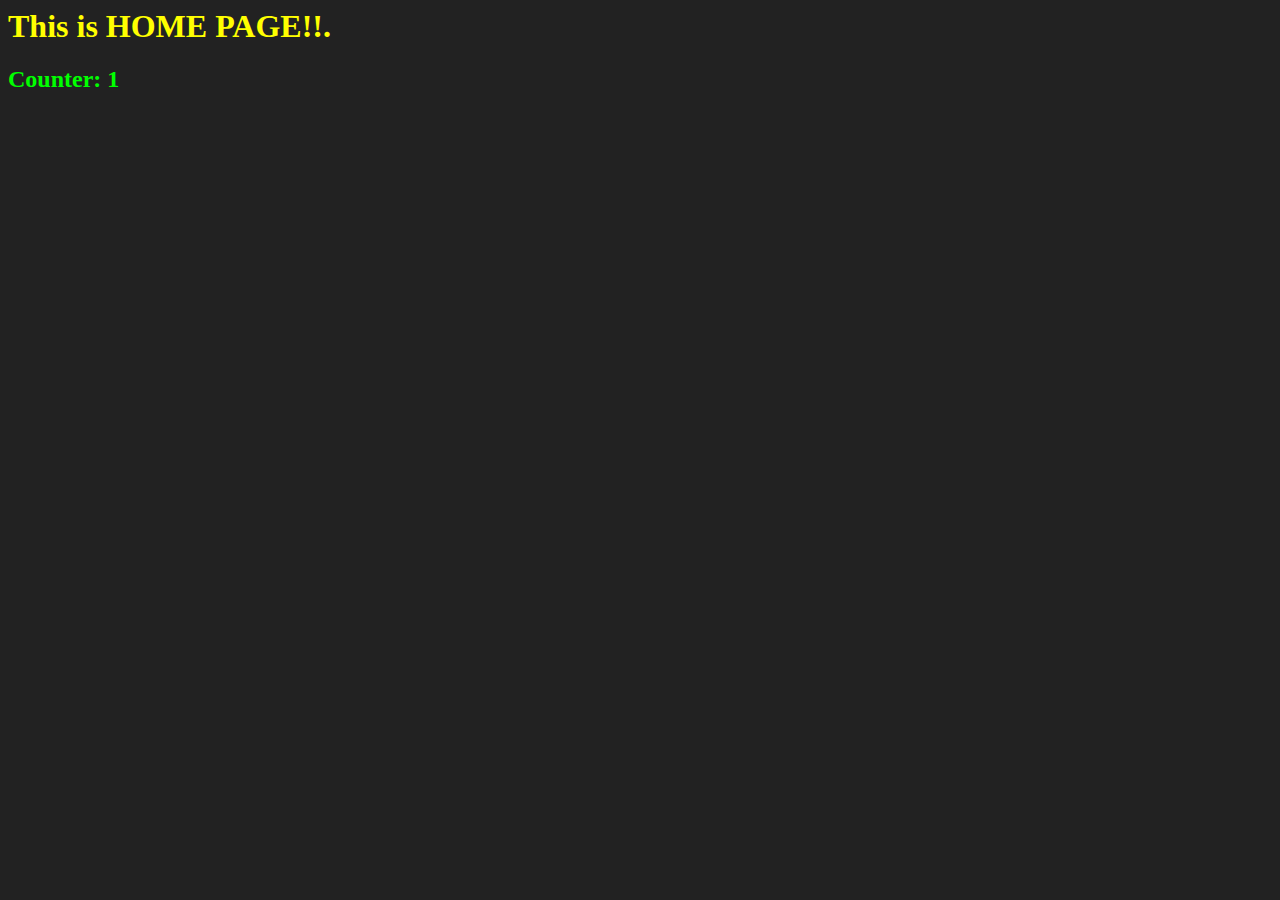
<file: code/EP11_Web_Server/index.html>
<html>
    <head>
        <title>
            Simple Website
        </title>
        <link rel="stylesheet" href="./style.css">
    </head>
    <body>
        <h1>
            This is HOME PAGE!!.
        </h1>

        <h2 id='counter'>Counter: 0</h2>

        <script src='./script.js'></script>
    </body>
</html>
</file>
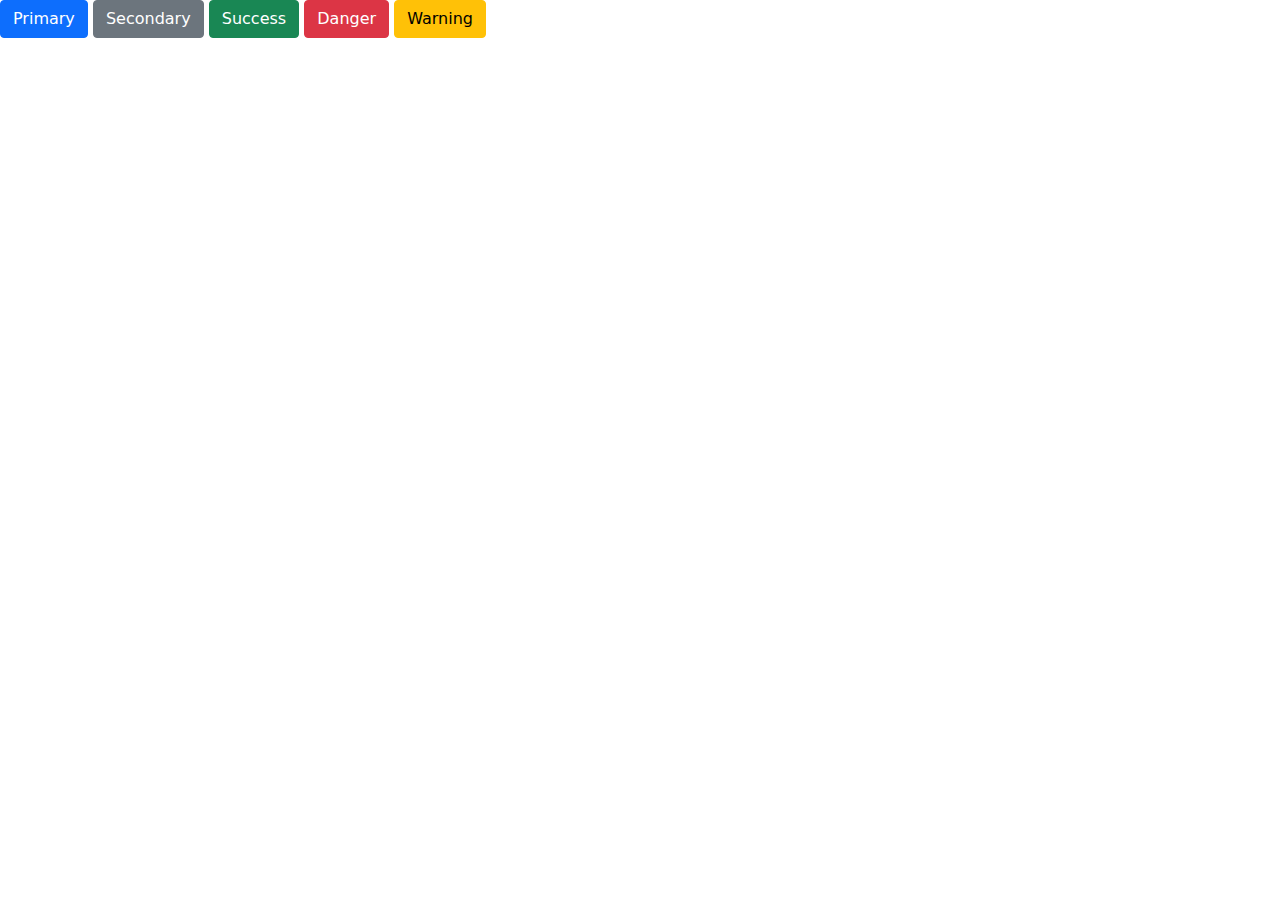
<file: code/EP12_FrontEnd_Development_Setup/index.html>
<html>
    <head>
        <title>EP12</title>
        <!-- comment  -->
        <!-- <link rel="stylesheet" href="https://cdn.jsdelivr.net/npm/bootstrap@5.0.0-beta3/dist/css/bootstrap.min.css"> -->
        <link rel="stylesheet" href="bootstrap.min.css">
    </head>

    <body>

        <button type="button" class="btn btn-primary">Primary</button>
        <button type="button" class="btn btn-secondary">Secondary</button>
        <button type="button" class="btn btn-success">Success</button>
        <button type="button" class="btn btn-danger">Danger</button>
        <button type="button" class="btn btn-warning">Warning</button>
    </body>

</html>
</file>
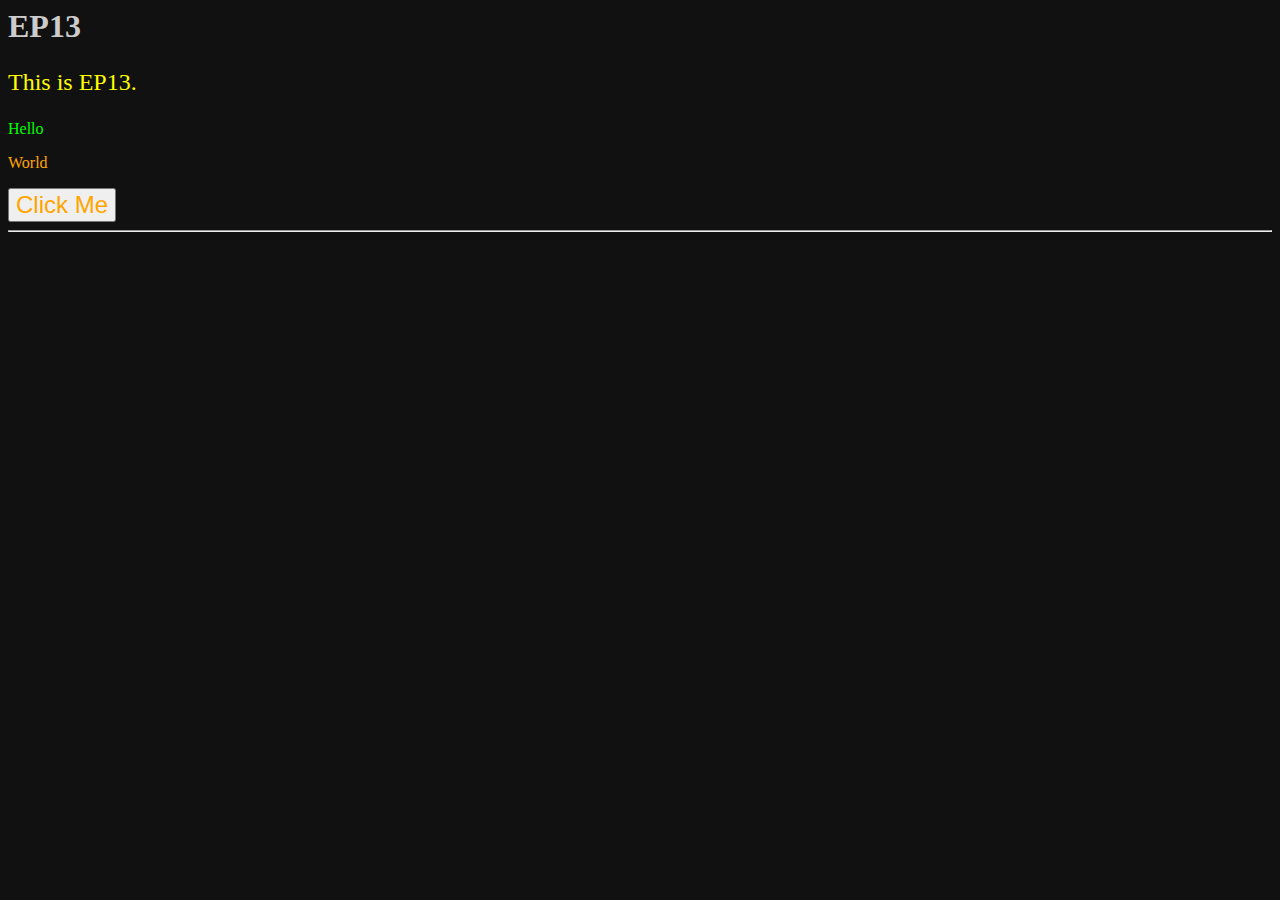
<file: code/EP13_Tag_Id_Class/index.html>
<html>

<head>
    <title>EP13</title>
    <link rel="stylesheet" href="style.css">
</head>

<body>
    <h1>EP13</h1>
    <p class="c_red large_text" id="p1">This is EP13.</p>
    <p id="p2">Hello</p>
    <p class="c_orange" id="p3">World</p>
    <button class="c_orange small_text large_text" id="btn1">Click Me</button>
    <hr>
    <script src="script.js"></script>
</body>

</html>
</file>
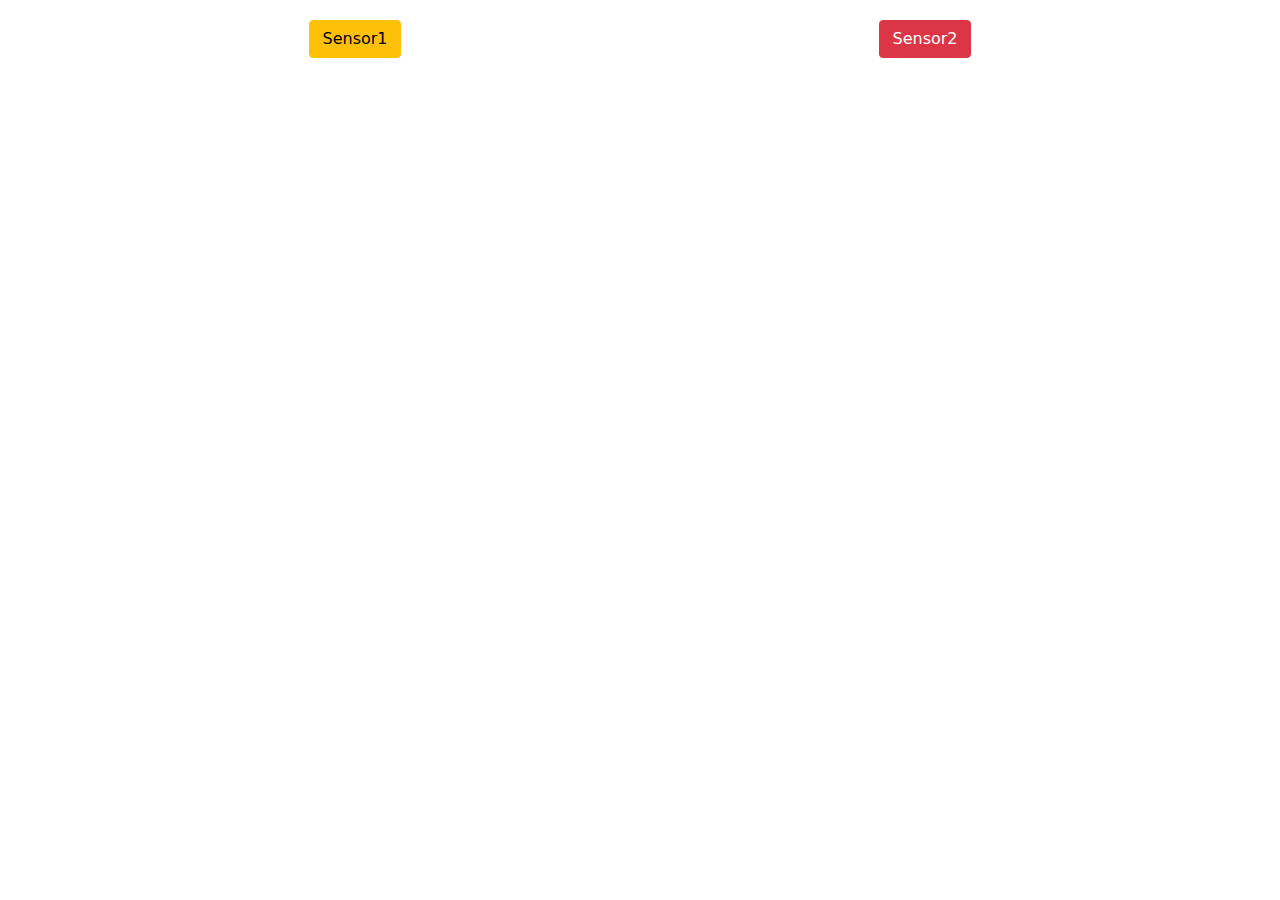
<file: code/EP14_Back_Front_Integration/web/index.html>
<html>
    <head>
        <title>EP14</title>
        <link rel="stylesheet" href="./bootstrap.min.css">
        <link rel="stylesheet" href="./style.css">
    </head>

    <body>

        <div class="container my_con">
            <div class="row">
                <div class="col my_col">
                    <button id="btnS1" class="btn btn-warning" >Sensor1</button>
                </div>
                <div class="col my_col">
                    <button id="btnS2" class="btn btn-danger" >Sensor2</button>
                </div>
            </div>
        </div>


        <script src="./script.js"></script>
    </body>

</html>
</file>
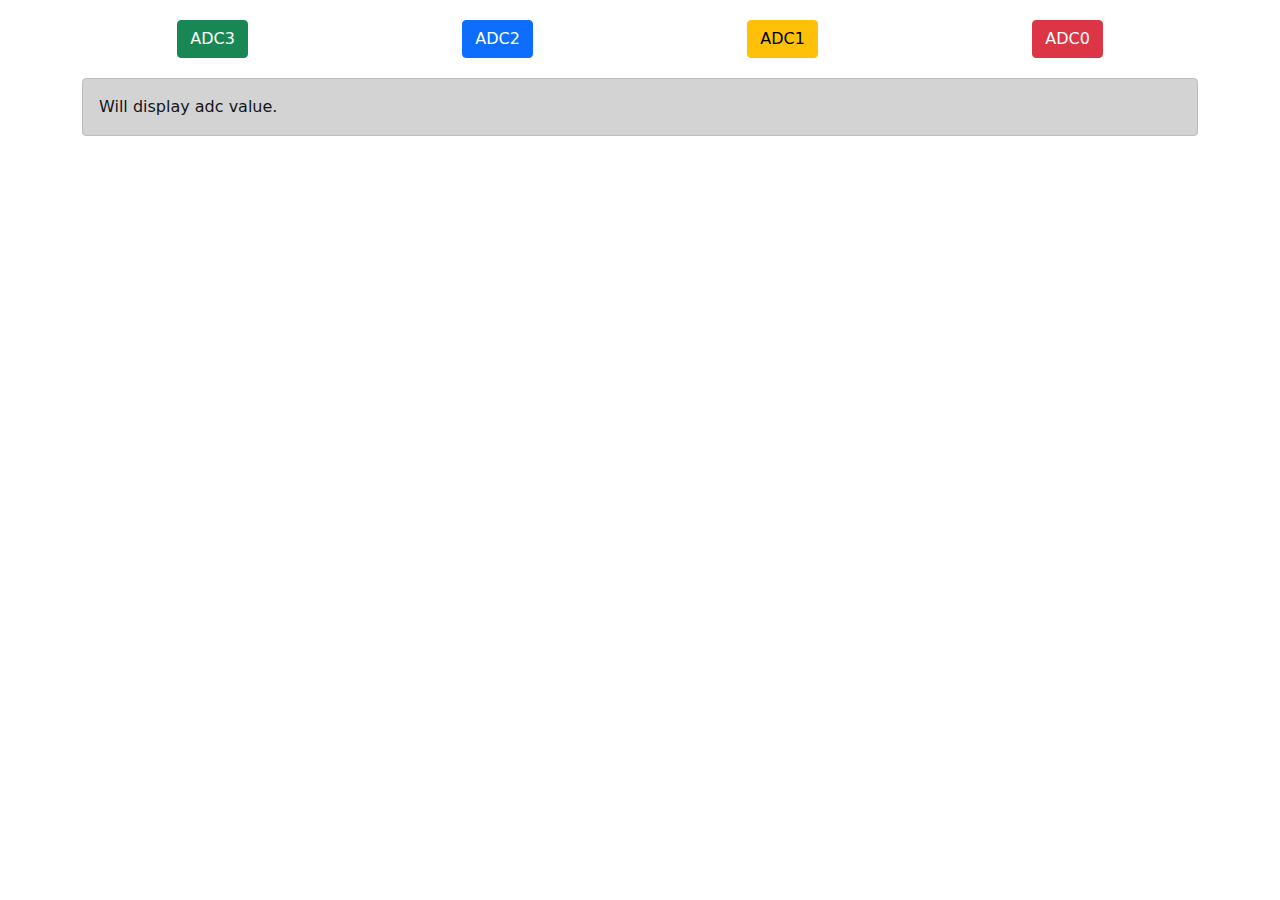
<file: code/EP15_XML_HttpRequest/web/index.html>
<html>
    <head>
        <title>EP14</title>
        <link rel="stylesheet" href="./bootstrap.min.css">
        <link rel="stylesheet" href="./style.css">
    </head>

    <body>

        <div class="container my_con">
            <div class="row">
                <div class="col my_col">
                    <button id="btn_adc3" class="btn btn-success" >ADC3</button>
                </div>
                <div class="col my_col">
                    <button id="btn_adc2" class="btn btn-primary" >ADC2</button>
                </div>
                <div class="col my_col">
                    <button id="btn_adc1" class="btn btn-warning" >ADC1</button>
                </div>
                <div class="col my_col">
                    <button id="btn_adc0" class="btn btn-danger" >ADC0</button>
                </div>
            </div>
            <div class="row">
                <div class="col">
                    <div id="output" class="alert alert-dark" role="alert">
                        Will display adc value.
                    </div>
                </div>
            </div>
        </div>


        <script src="./script.js"></script>
    </body>

</html>
</file>
<file: code/EP11_Web_Server/style.css>
body{
    background-color: #222;
    color: yellow;
}
#counter{
    color: lime;
}
</file>
<file: code/EP13_Tag_Id_Class/style.css>
body {
    background-color: #111;
    color: #ccc;
}

p{
    color: lime;
}

.c_red {
    color: red;
}

.c_orange{
    color: orange;
}

.large_text {
    font-size: 24px;
}

#p1{
    color: yellow;
}
</file>
<file: code/EP14_Back_Front_Integration/web/style.css>
.my_col {
    text-align: center;
}

.my_con {
    margin-top: 20px;
}
</file>
<file: code/EP15_XML_HttpRequest/web/style.css>
.my_col {
    text-align: center;
}

.my_con {
    margin-top: 20px;
}

#output{
    margin-top: 20px;
}
</file>
